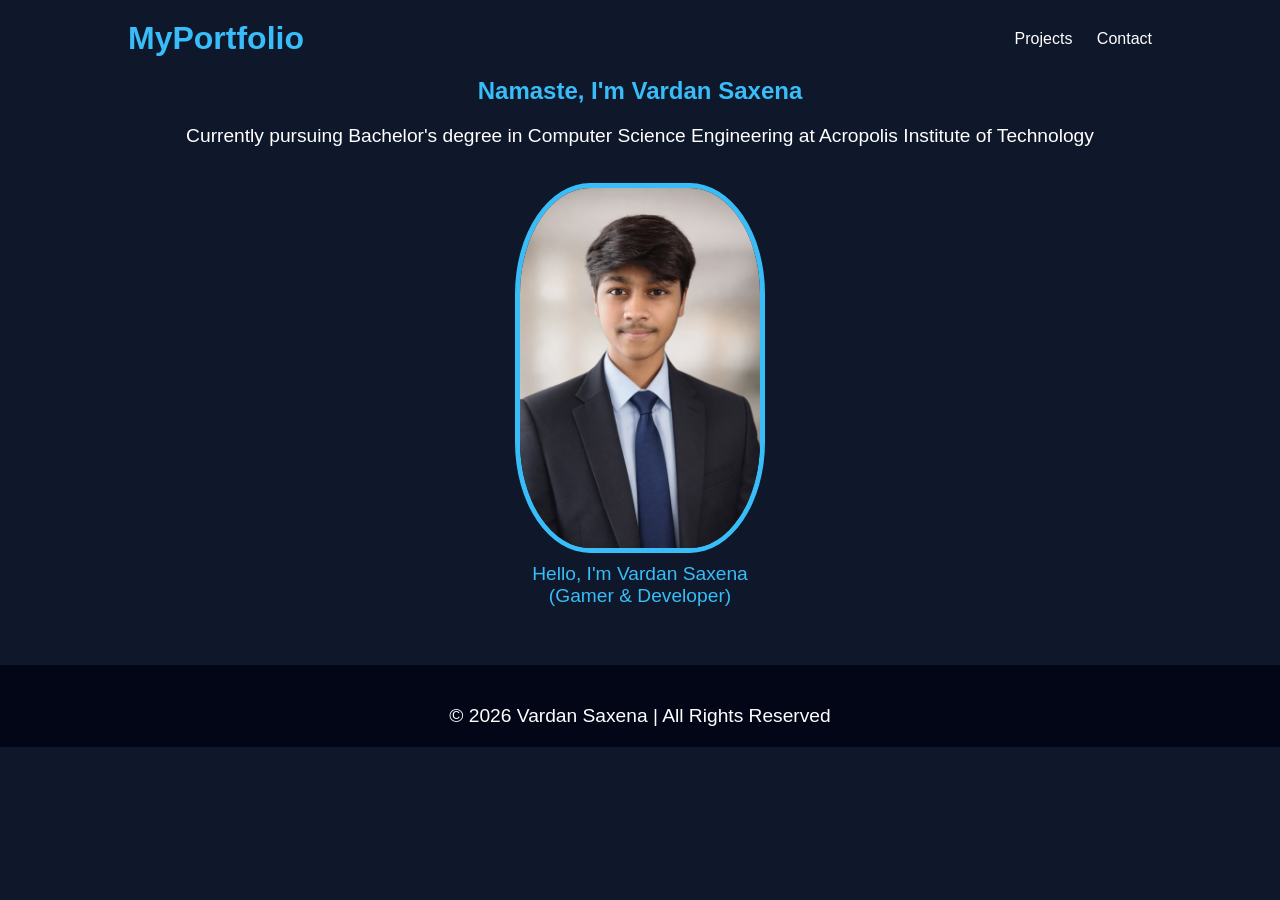
<file: index.html>
<!DOCTYPE html>
<html lang="en">
<head>
  <meta charset="UTF-8">
  <meta name="viewport" content="width=device-width, initial-scale=1.0">
  <title>Portfolio</title>
  <link rel="icon" href="img/download.png" TYPE="image/png">

   <link rel="stylesheet" href="index.css">


</head>
<body>

  <header>
    <h1>MyPortfolio</h1>
    <nav>
      <a href="project.html">Projects</a>
      <a href="contact.html">Contact</a>
    </nav>
  </header>

  <section id="personal">
      <h2>Namaste, I'm Vardan Saxena</h2>
      <p>Currently pursuing Bachelor's degree in Computer Science Engineering at Acropolis Institute of Technology</p>
    
      <BR><BR>

      <figure>
    <img src="img/mypic.png" alt="Profile Image" loading="lazy">
    <figcaption>Hello, I'm Vardan Saxena <br> (Gamer & Developer)</figcaption>
  </figure>
  </section>

  <br>
  <footer>
    <p>© 2026 Vardan Saxena | All Rights Reserved</p>
  </footer>

</body>
</html>
</file>
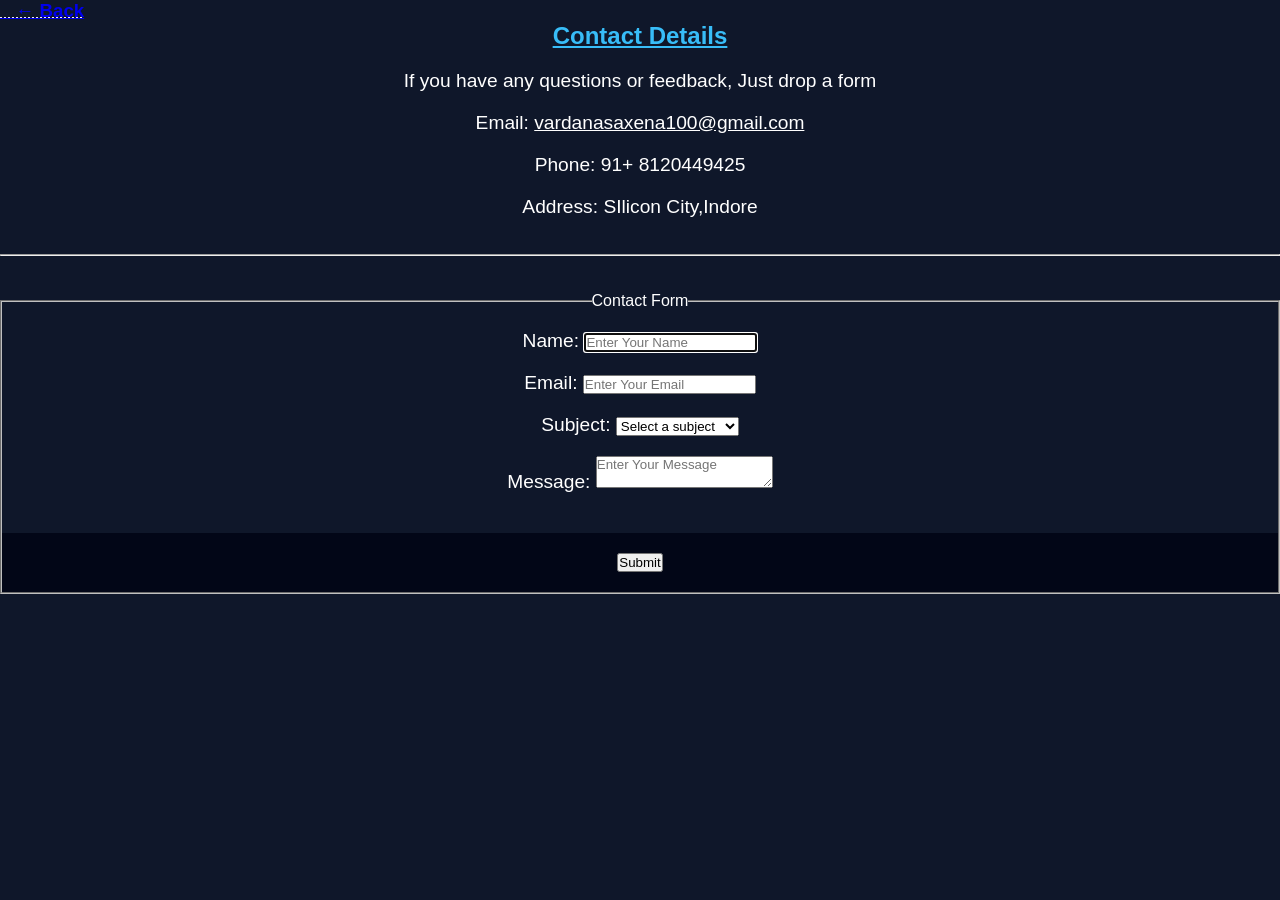
<file: contact.html>
<!DOCTYPE html>
<html lang="en">
<head>
  <meta charset="UTF-8">
  <meta name="viewport" content="width=device-width, initial-scale=1.0">
  <title>My Projects</title>
  <link rel="stylesheet" href="index.css">
</head>
<body>
     <h3><abbr title="Back to previous site"><a href="index.html">&nbsp;&nbsp;&nbsp;← Back</a></abbr></h3>
    <article id="Contact">
                <h2><u>Contact Details</u></h2>
                <p>If you have any questions or feedback, Just drop a form</p>
                <p>Email: <u>vardanasaxena100@gmail.com</u></p>
                <p>Phone: 91+ 8120449425</p> 
                <p>Address: SIlicon City,Indore</p>

                <form action="https://httpbin.org/get" method="get">

                    <br><br>
            <hr>
            <br><br>
                    <fieldset>
                        <legend>Contact Form</legend>
                    <p>
                     <label for="name">Name:</label>
                     <input type="text" name="name" id="name" placeholder="Enter Your Name" autocomplete="on" required autofocus> 
                    </p>

                     <p>
                     <label for="email">Email:</label>
                        <input type="email" name="email" id="email" placeholder="Enter Your Email" required> 
                     </p> 

                     <p>
                        <label for="subject">Subject:</label>
                        <select name="subject" id="subject" required>
                            <option value="">Select a subject</option>
                            <option value="general">Bug Report</option>
                            <option value="project">Want this Project</option>
                            <option value="feedback">Feedback</option>
                            <option value="support">Support</option>        
                        </select>
                     </p>

                     <p>
                        <label id = "message-label" for="message">Message:</label>
                            <textarea name="message" id="message" placeholder="Enter Your Message" required></textarea>
                     </p>
                     

            
                     <footer>
                        <button type="submit">Submit</button>
                     </footer>
                    </fieldset>
                </form>
            </article>
</body>
</html>
</file>
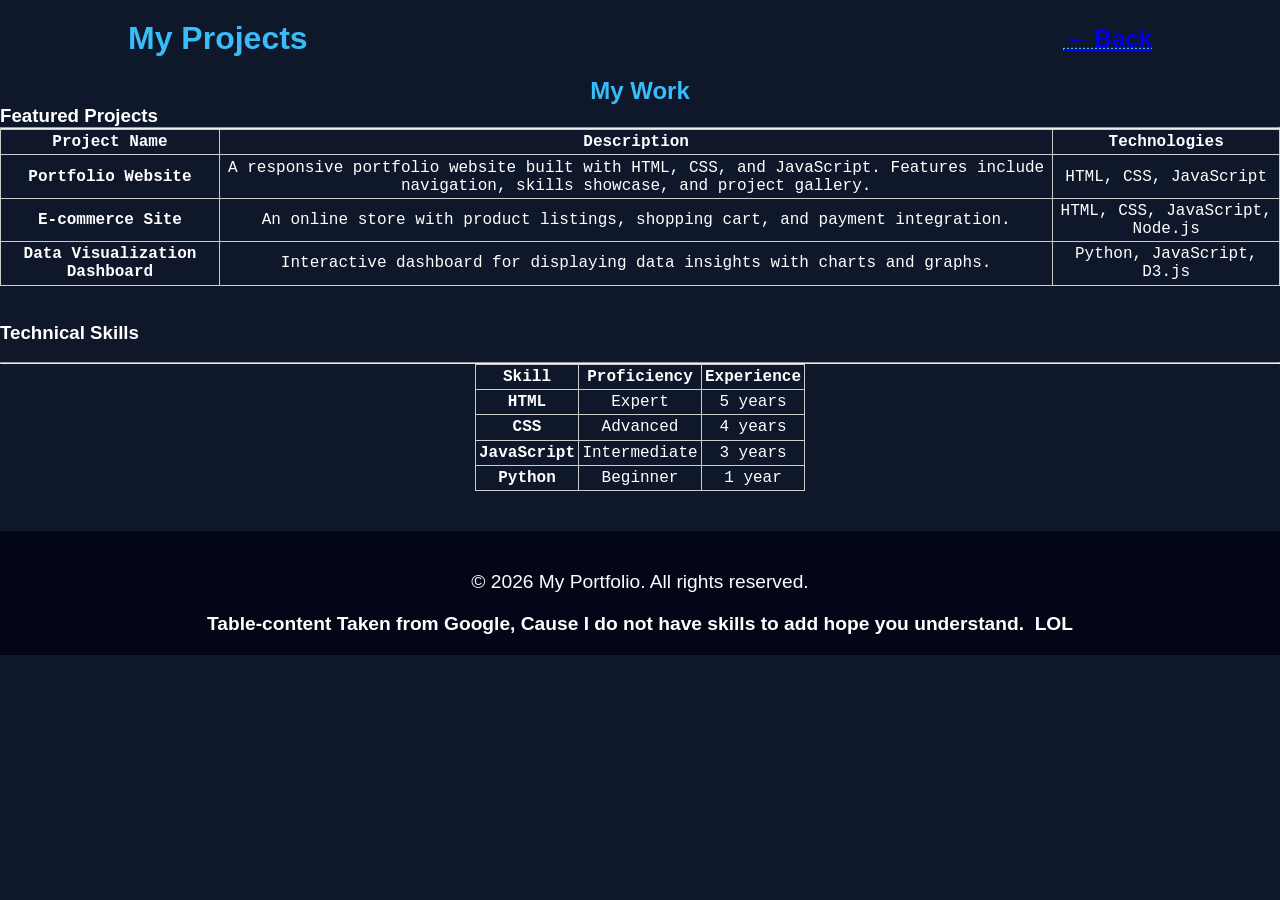
<file: project.html>
<!DOCTYPE html>
<html lang="en">
<head>
  <meta charset="UTF-8">
  <meta name="viewport" content="width=device-width, initial-scale=1.0">
  <title>My Projects</title>
  <link rel="stylesheet" href="index.css">
</head>


<body>
  <main><header>
    <h1>My Projects</h1>
    <h2><abbr title="Back to previous site"><a href="index.html">← Back</a></abbr></h2>
  </header>

  <article>
    <h2>My Work</h2>
  <section id="projects">
    <h3>Featured Projects</h3>

    <hr>

    <table>
      <tbody>
        <tr>
          <th scope="col">Project Name</th>
          <th scope="col">Description</th>
          <th scope="col">Technologies</th>
        </tr>
        <tr>
          <th scope="row">Portfolio Website</th>
          <td>A responsive portfolio website built with HTML, CSS, and JavaScript. Features include navigation, skills showcase, and project gallery.</td>
          <td>HTML, CSS, JavaScript</td>
        </tr>
        <tr>
          <th scope="row">E-commerce Site</th>
          <td>An online store with product listings, shopping cart, and payment integration.</td>
          <td>HTML, CSS, JavaScript, Node.js</td>
        </tr>
        <tr>
          <th scope="row">Data Visualization Dashboard</th>
          <td>Interactive dashboard for displaying data insights with charts and graphs.</td>
          <td>Python, JavaScript, D3.js</td>
        </tr>
      </tbody>
    </table>
  </section>
  
  <br>
<br>

  <section id="skills">
    <h3>Technical Skills</h3>
    <br>
    <hr>
    <table>
      <tbody>
        <tr>
          <th scope="col">Skill</th>
          <th scope="col">Proficiency</th>
          <th scope="col">Experience</th>
        </tr>
        <tr>
          <th scope="row">HTML</th>
          <td>Expert</td>
          <td>5 years</td>
        </tr>
        <tr>
          <th scope="row">CSS</th>
          <td>Advanced</td>
          <td>4 years</td>
        </tr>
        <tr>
          <th scope="row">JavaScript</th>
          <td>Intermediate</td>
          <td>3 years</td>
        </tr>
        <tr>
          <th scope="row">Python</th>
          <td>Beginner</td>
          <td>1 year</td>
        </tr>
      </tbody>
    </table>
  </section>
    </article>
    </main>

  <footer>
    <p>&copy; 2026 My Portfolio. All rights reserved.</p>
    <p><strong>Table-content Taken from Google, Cause I do not have skills to add hope you understand. &nbsp;LOL</strong></p>
  </footer>
</body>
</html>
</file>
<file: index.css>
* {
      margin: 0;
      padding: 0;
      box-sizing: border-box;
      font-family: Arial, sans-serif;
    }

    body {
      background: #0f172a;
      color: white;
    }

    header {
      display: flex;
      justify-content: space-between;
      padding: 20px 10%;
      align-items: center;
    }

    header h1 {
      color: #38bdf8;
    }

    nav a {
      margin-left: 20px;
      text-decoration: none;
      color: white;
      transition: 0.3s;
    }

    nav a:hover {
      color: #38bdf8;
    }

    img {
      width: 250px;
      border-radius: 30%;
      border: 5px solid #38bdf8;
      display: block;
      margin: 0 auto;
    }

    figcaption {
      text-align: center;
      margin-top: 10px;
      font-size: 1.2em;
      color: #38bdf8;
      
    }
    footer {
      text-align: center;
      padding: 20px;
      margin-top: 40px;
      background: #020617;
    }



    P {
      text-align: center;
      margin-top: 20px;
      font-size: 1.2em;
    }

     
body {
    background: #0f172a;
    color: white;
}
    
    
    table, td, th ,tr, caption {
                border: 1.5px solid #ccc;
                padding: 0.2rem;
                border-collapse: collapse;
                font-family: 'Courier New', Courier, monospace;
                text-align: center;
                margin: 0 auto;
            }
             projects {
                width: 100%;
                margin-top: 20px;
             border: 2px solid #38bdf8;
                padding: 20px;
             }

             skills {
                width: 100%;
                margin-top: 20px;
                border: 2px solid #38bdf8;
                padding: 20px;
             }

             
             abbr :hover {
                color: #38bdf8;
                text-decoration: underline;
             }

             h1 {
                color: #38bdf8;
                text-align: center;
             }
             
             h2 {
                color: #38bdf8;
                text-align: center;
             }

             footer {
                text-align: center;
                padding: 20px;
                margin-top: 40px;
                background: #020617;
             }

             legend {
                text-align: center ;
             }
</file>
